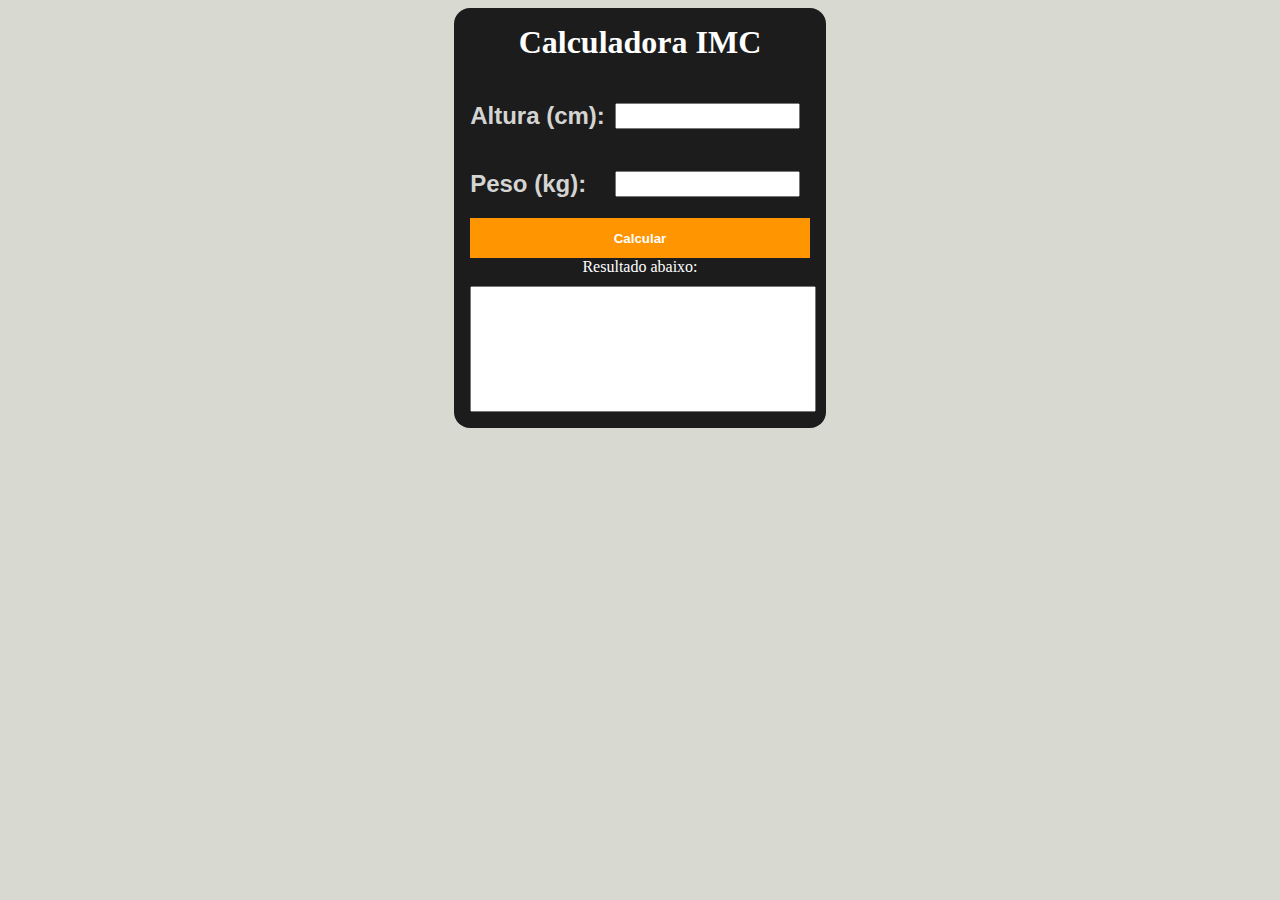
<file: Projetos_WEB/Calculadora IMC/index.html>
<!DOCTYPE html>
<html lang="BR-pt">
<head>
    <meta charset="UTF-8">
    <meta name="viewport" content="width=device-width, initial-scale=1.0">
    <link rel="stylesheet" href="style/style.css">
    <title>Calculadora IMC</title>
</head>
<body>
<div class="area">
        <div class="container">
        <h1>Calculadora IMC</h1>
        <div class="input_area">
            <h2>Altura (cm): </h2>
            <input type="number" id="altura">
        </div>
        <div class="input_area">
            <h2>Peso (kg):</h2>
            <input type="number" id="peso">
        </div>
        <button onclick="calcular_imc()">Calcular</button>
        <label>Resultado abaixo:</label>
        <textarea name="" id="text_area" rows="8">
        </textarea>
        </div>
</div>
    <script src="js/script.js"></script>
</body>
</html>
</file>
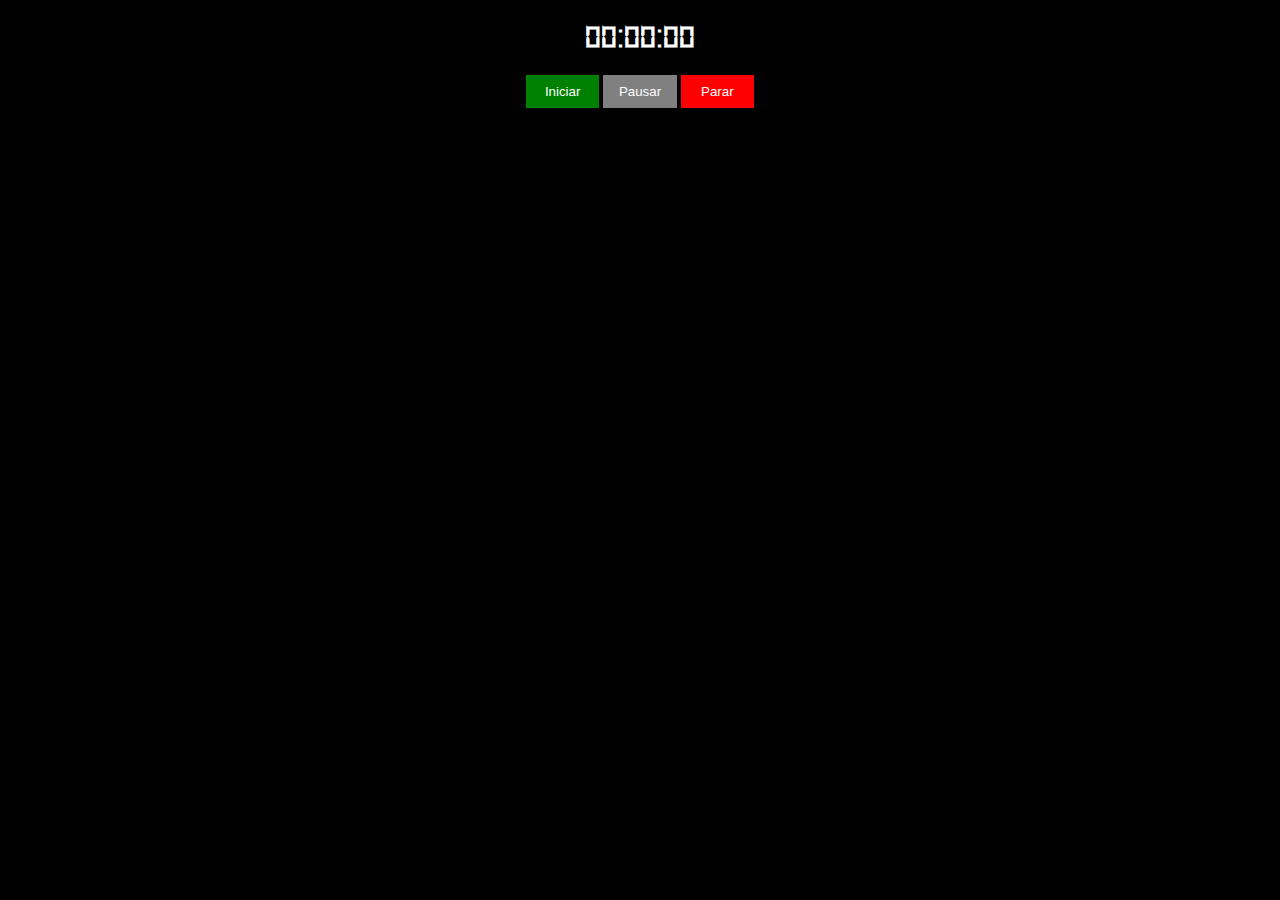
<file: Projetos_WEB/Cronômetro/index.html>
<!DOCTYPE html>
<html lang="BR-pt">
<head>
    <meta charset="UTF-8">
    <meta name="viewport" content="width=device-width, initial-scale=1.0">
    <link rel="stylesheet" href="style/style.css">
    <link rel="stylesheet" href="https://www.dafont.com/pt/ds-digital.font">
    <title>Cronômetro</title>
</head>
<body>
    <div>
        <h1 id="watch">00:00:00</h1>
        <button class="start-btn" onclick="start()">Iniciar</button>
        <button class="pause-btn" onclick="pause()">Pausar</button>
        <button class="stop-btn" onclick="stop()">Parar</button>
    </div>
    <script src="js/script.js"></script>
</body>
</html>
</file>
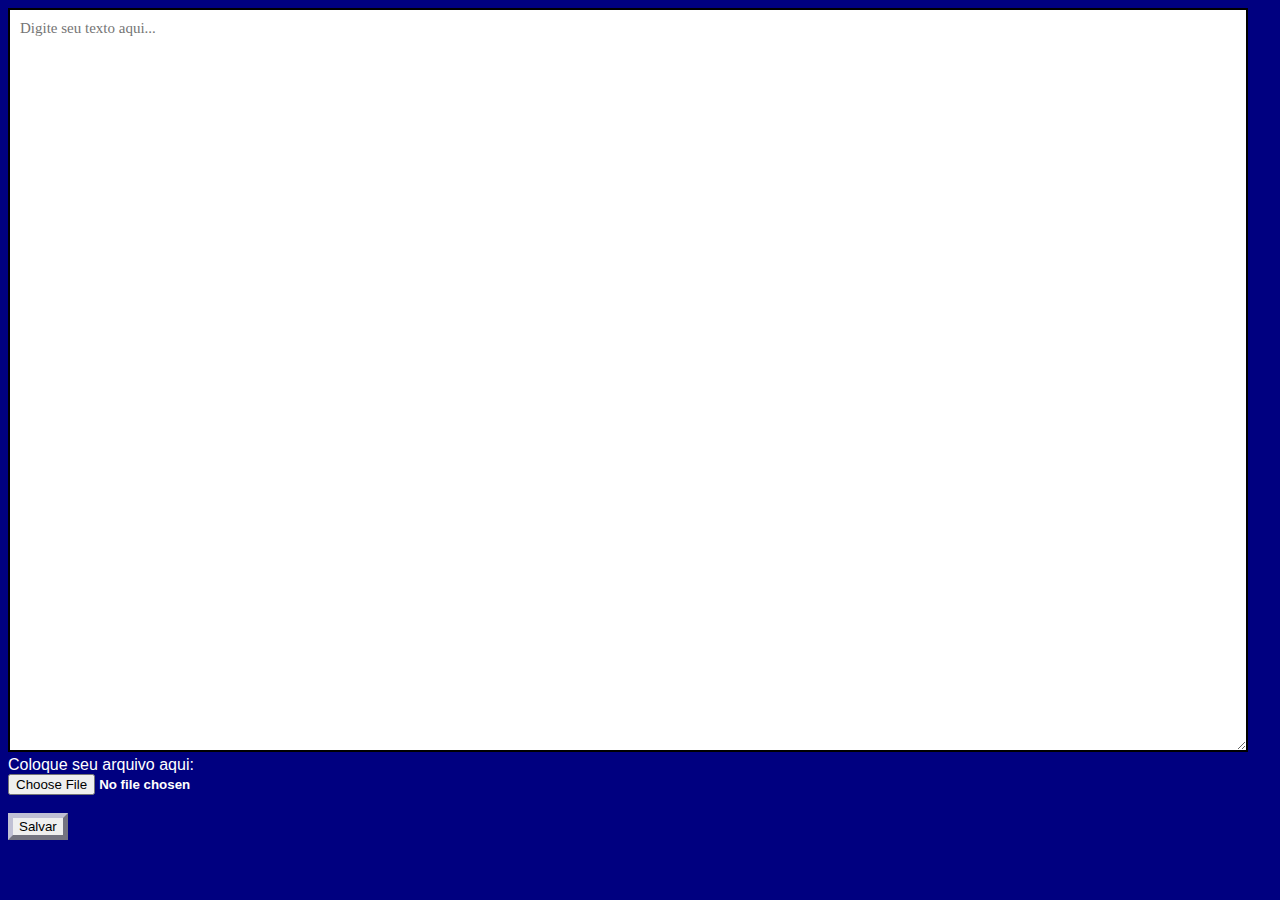
<file: Projetos_WEB/Editor de Texto Simples/index.html>
<!DOCTYPE html>
<html lang="BR-pt">
<head>
    <meta charset="UTF-8">
    <meta name="viewport" content="width=device-width, initial-scale=1.0">
    <link rel="stylesheet" href="style/style.css">
    <title>Editor de Texto</title>
</head>
<body>
    <textarea id="editor" placeholder="Digite seu texto aqui..."></textarea> <br>
    <label>Coloque seu arquivo aqui:</label> <br>
    <input type="file" id="file_input"> <br> <br>
    <button id="save">Salvar</button>

    <script src="js/script.js"></script>
</body>
</html>
</file>
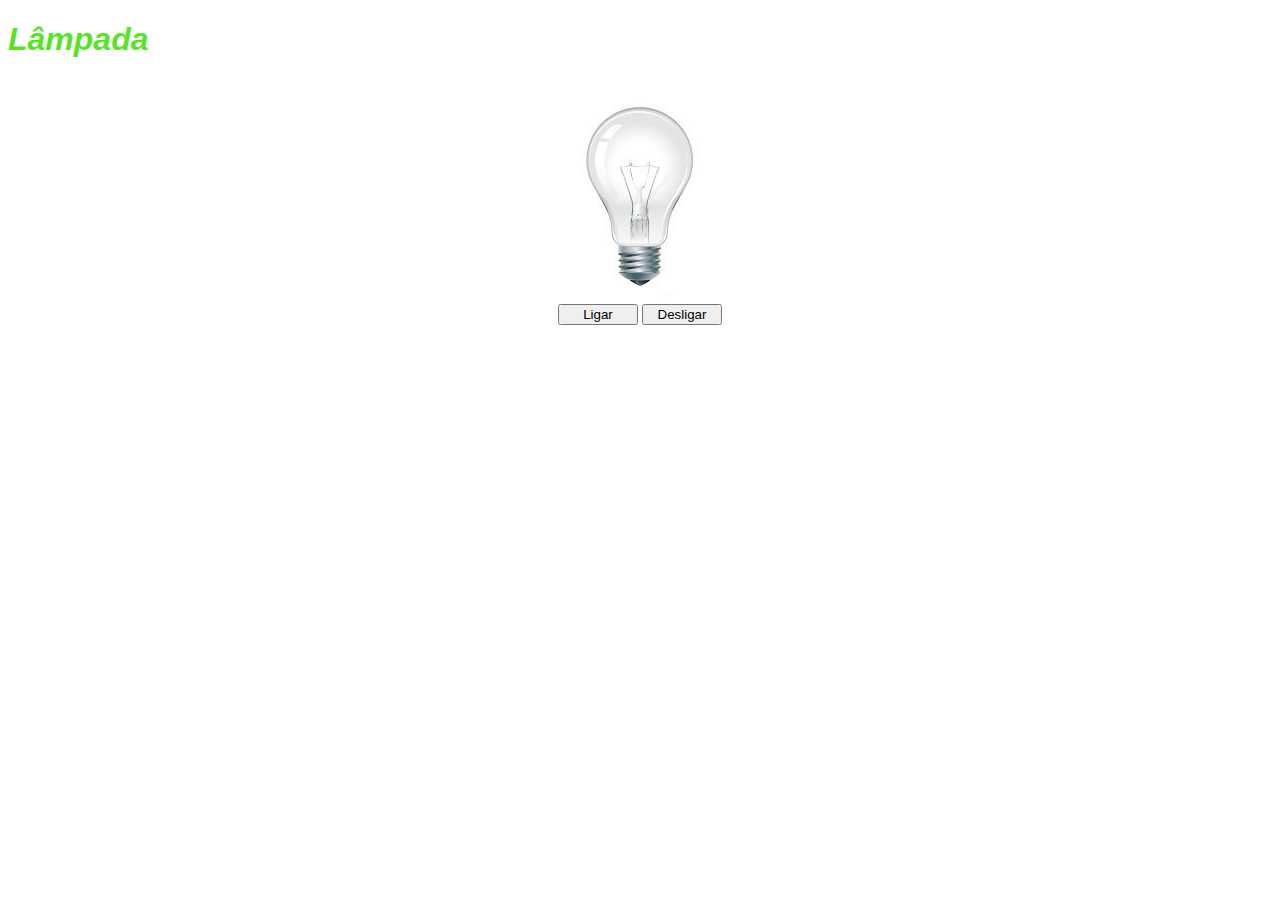
<file: Projetos_WEB/Lâmpada/index.html>
<!DOCTYPE html>
<html lang="BR-pt">
<head>
    <meta charset="UTF-8">
    <meta name="viewport" content="width=device-width, initial-scale=1.0">
    <link rel="stylesheet" href="style/style.css">
    <title>Lâmpada</title>
</head>
<body>
    <header>
        <h1>Lâmpada</h1>
    </header>
    <main>
        <div>
            <img src="./img/desligada.jpg" alt="lampada desligada" id="lamp">
        </div>
        <div>
            <button id="turnOn">Ligar</button>
            <button id="turnOff">Desligar</button>
        </div>
    </main>
    <script src="js/lampada.js"></script>
</body>
</html>
</file>
<file: Projetos_WEB/Calculadora IMC/style/style.css>
body {
    background-color: #afb4a47d;
}

h2 {
    color: #D4D4D2;
    font-family: Arial;
    font-weight: bold;
}

h1 {
    font-family: 'Times New Roman', Times, serif;
    margin-block-start: 0em;
    color: white;
}

textarea {
    width: 100%;
    margin-top: 2em;
    resize: none;
    display: block;
    margin: 0 auto;
}

.area {
    display: flex;
    justify-content: center;
}

.input_area {
    width: 100%;
    display: flex;
    align-items: center;
    justify-content: space-between;
}

input {
    height: 1.5em;
    margin: 10px;
}

.container {
    background-color: #1C1C1C;
    display: inline-flex;
    padding: 1em;
    border-radius: 1em;
    flex-direction: column;
    align-items: center;
}

button {
    height: 3em;
    width: 100%;
    background-color: #FF9500;
    font-weight: bold;
    border: none;
    color: white;
}

button:hover{
    cursor: pointer;
}

label {
    color: white;
    display: block;
    text-align: center;
    margin-bottom: 10px;
}
</file>
<file: Projetos_WEB/Cronômetro/style/style.css>
@font-face {
    font-family: 'DS-Digital';
    src: url('../fonts/DS-DIGI.TTF');
}

body {
    background-color: black;
}

h1 {
    color: white;
    font-family: 'DS-Digital';
    font-size: 100;
}

div {
    text-align: center;
}

button {
    height: 2.5em;
    width: 5.5em;
    border: none;
    color: white;
}

button:hover {
    cursor: pointer;
}

.start-btn {
    background-color: green;
}

.pause-btn {
    background-color: grey;
}

.stop-btn {
    background-color: red;
}
</file>
<file: Projetos_WEB/Editor de Texto Simples/style/style.css>
@font-face {
    font-family: 'Consolas';
    src: ".../fonts/CONSOLA.TTF";
}

body {
    background-color: rgb(0, 0, 128);
}

textarea {
    width: 95vw;
    height: 80vh;
    padding: 10px;
    border: 2px solid #000000;
    font-family: Consolas;
    font-size: 15px;
}

label {
    color: white;
    font-family: Arial;
}

#save {
    border-width: 5px;
    border-style: outset;
    border-color: rgb(192, 192, 212);
}

button:hover {
    cursor: pointer;
    border: none;
    color: white;
    background-color: rgb(255, 0, 0);
}

#file_input {
    color: white;
    font-weight: bold;
    font-family: Arial;
}
</file>
<file: Projetos_WEB/Lâmpada/style/style.css>
h1 {
    font-family: Arial;
    color: #40e10ae3;
    font-weight: bold;
    font-style: italic;
}
head, main {
    display: flex;
    flex-direction: column;
    align-items: center;
}

button {
    width: 80px;
}
</file>
